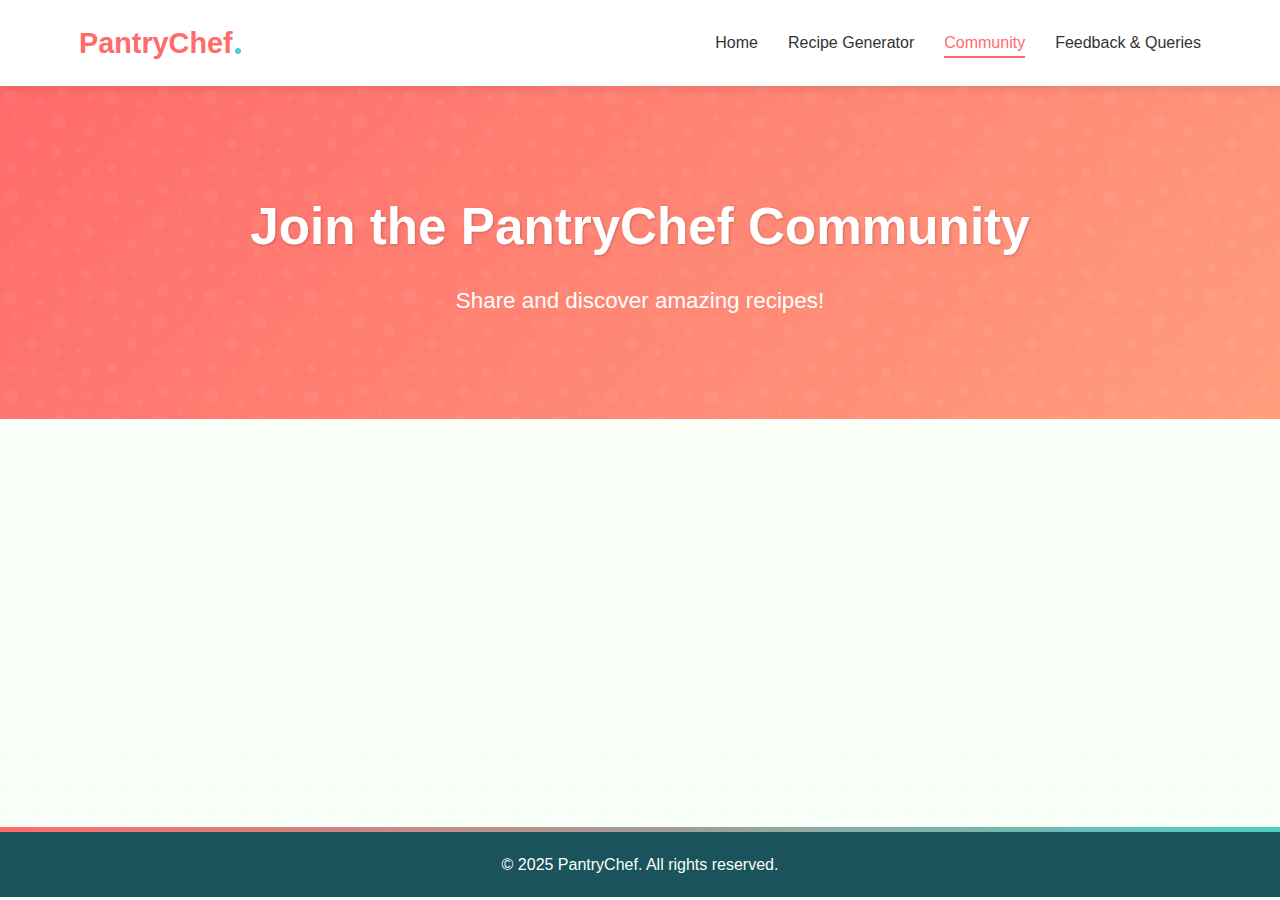
<file: community.html>
<!DOCTYPE html>
<html lang="en">
<head>
    <meta charset="UTF-8">
    <title>Community</title>
    <link rel="stylesheet" href="/static/community.css">
</head>
<body>
    <header>
        <nav class="navbar">
            <div class="container">
                <div class="logo">
                    <a href="index.html">
                        <span>PantryChef</span>
                    </a>
                </div>
                <div class="nav-links">
                    <ul>
                        <li><a href="index.html">Home</a></li>
                        <li><a href="generator.html">Recipe Generator</a></li>
                        <li><a href="community.html" class="active">Community</a></li>
                        <li><a href="contact.html">Feedback & Queries</a></li>
                    </ul>
                </div>
            </div>
        </nav>
    </header>
    
    <section class="community-header">
        <h1>Join the PantryChef Community</h1>
        <p>Share and discover amazing recipes!</p>
    </section>
    
    <section class="community-posts">
        <div class="container">
            <div class="post">
                <h3>User Recipe: Spaghetti Carbonara</h3>
                <p>Delicious and easy-to-make carbonara recipe shared by Sarah!</p>
            </div>
        </div>
    </section>
    
    <footer>
        <p>&copy; 2025 PantryChef. All rights reserved.</p>
    </footer>
</body>
</html>
</file>
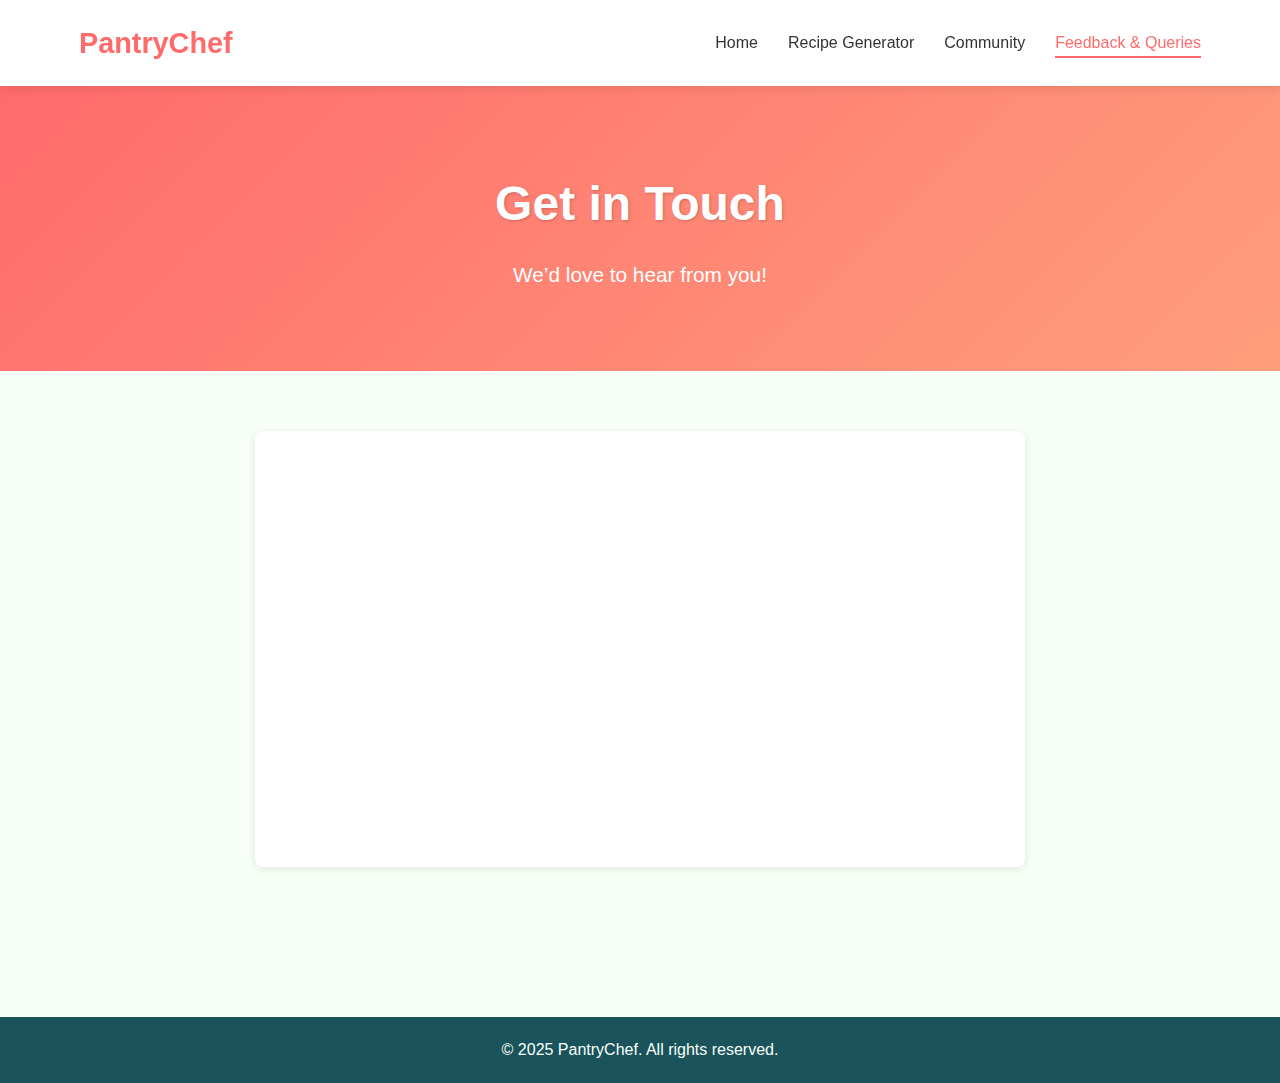
<file: contact.html>
<!DOCTYPE html>
<html lang="en">
<head>
    <meta charset="UTF-8">
    <title>Feedback & Queries</title>
    <link rel="stylesheet" href="/static/contact.css">
</head>
<body>
    <header>
        <nav class="navbar">
            <div class="container">
                <div class="logo">
                    <a href="index.html">
                        <span>PantryChef</span>
                    </a>
                </div>
                <div class="nav-links">
                    <ul>
                        <li><a href="index.html">Home</a></li>
                        <li><a href="generator.html">Recipe Generator</a></li>
                        <li><a href="community.html">Community</a></li>
                        <li><a href="contact.html" class="active">Feedback & Queries</a></li>
                    </ul>
                </div>
            </div>
        </nav>
    </header>
    
    <section class="contact-header">
        <h1>Get in Touch</h1>
        <p>We’d love to hear from you!</p>
    </section>
    
    <section class="contact-form">
        <div class="container">
            <form>
                <input type="text" placeholder="Your Name">
                <input type="email" placeholder="Your Email">
                <textarea placeholder="Your Message"></textarea>
                <button class="btn btn-primary">Send Message</button>
            </form>
        </div>
    </section>
    
    <footer>
        <p>&copy; 2025 PantryChef. All rights reserved.</p>
    </footer>
</body>
</html>
</file>
<file: static/community.css>
/* ===== GLOBAL STYLES ===== */
:root {
    --primary-color: #ff6b6b;
    --secondary-color: #4ecdc4;
    --dark-color: #1a535c;
    --light-color: #f7fff7;
    --grey-color: #eff0f3;
    --shadow: 0 2px 10px rgba(0, 0, 0, 0.1);
    --card-shadow: 0 8px 30px rgba(0, 0, 0, 0.08);
    --border-radius: 8px;
    --transition: all 0.3s ease;
  }
  
  * {
    margin: 0;
    padding: 0;
    box-sizing: border-box;
  }
  
  body {
    font-family: 'Segoe UI', Tahoma, Geneva, Verdana, sans-serif;
    line-height: 1.6;
    color: #333;
    background-color: var(--light-color);
    background-image: linear-gradient(to bottom, rgba(255, 255, 255, 0.8) 0%, rgba(247, 255, 247, 0.8) 100%), 
                      url("data:image/svg+xml,%3Csvg width='60' height='60' viewBox='0 0 60 60' xmlns='http://www.w3.org/2000/svg'%3E%3Cg fill='none' fill-rule='evenodd'%3E%3Cg fill='%23ff6b6b' fill-opacity='0.05'%3E%3Cpath d='M36 34v-4h-2v4h-4v2h4v4h2v-4h4v-2h-4zm0-30V0h-2v4h-4v2h4v4h2V6h4V4h-4zM6 34v-4H4v4H0v2h4v4h2v-4h4v-2H6zM6 4V0H4v4H0v2h4v4h2V6h4V4H6z'/%3E%3C/g%3E%3C/g%3E%3C/svg%3E");
    background-attachment: fixed;
  }
  
  a {
    text-decoration: none;
    color: inherit;
  }
  
  ul {
    list-style: none;
  }
  
  .container {
    width: 90%;
    max-width: 1200px;
    margin: 0 auto;
    padding: 0 15px;
  }
  
  /* ===== NAVBAR STYLES ===== */
  .navbar {
    background-color: white;
    box-shadow: var(--shadow);
    position: sticky;
    top: 0;
    z-index: 100;
  }
  
  .navbar .container {
    display: flex;
    justify-content: space-between;
    align-items: center;
    padding: 20px 15px;
  }
  
  .logo {
    font-size: 1.8rem;
    font-weight: 700;
  }
  
  .logo span {
    color: var(--primary-color);
    position: relative;
  }
  
  .logo span::after {
    content: '';
    position: absolute;
    width: 6px;
    height: 6px;
    background-color: var(--secondary-color);
    border-radius: 50%;
    bottom: 5px;
    right: -8px;
  }
  
  .nav-links ul {
    display: flex;
    gap: 30px;
  }
  
  .nav-links li a {
    font-weight: 500;
    transition: var(--transition);
    padding-bottom: 5px;
    position: relative;
  }
  
  .nav-links li a:hover,
  .nav-links li a.active {
    color: var(--primary-color);
  }
  
  .nav-links li a.active::after,
  .nav-links li a:hover::after {
    content: '';
    position: absolute;
    bottom: -2px;
    left: 0;
    width: 100%;
    height: 2px;
    background-color: var(--primary-color);
    transition: var(--transition);
  }
  
  /* ===== COMMUNITY HEADER SECTION ===== */
  .community-header {
    text-align: center;
    padding: 100px 20px;
    background: linear-gradient(135deg, var(--primary-color) 0%, #ff9e7d 100%);
    color: white;
    position: relative;
    overflow: hidden;
  }
  
  .community-header::before {
    content: '';
    position: absolute;
    top: 0;
    left: 0;
    right: 0;
    bottom: 0;
    background-image: url("data:image/svg+xml,%3Csvg width='100' height='100' viewBox='0 0 100 100' xmlns='http://www.w3.org/2000/svg'%3E%3Cpath d='M11 18c3.866 0 7-3.134 7-7s-3.134-7-7-7-7 3.134-7 7 3.134 7 7 7zm48 25c3.866 0 7-3.134 7-7s-3.134-7-7-7-7 3.134-7 7 3.134 7 7 7zm-43-7c1.657 0 3-1.343 3-3s-1.343-3-3-3-3 1.343-3 3 1.343 3 3 3zm63 31c1.657 0 3-1.343 3-3s-1.343-3-3-3-3 1.343-3 3 1.343 3 3 3zM34 90c1.657 0 3-1.343 3-3s-1.343-3-3-3-3 1.343-3 3 1.343 3 3 3zm56-76c1.657 0 3-1.343 3-3s-1.343-3-3-3-3 1.343-3 3 1.343 3 3 3zM12 86c2.21 0 4-1.79 4-4s-1.79-4-4-4-4 1.79-4 4 1.79 4 4 4zm28-65c2.21 0 4-1.79 4-4s-1.79-4-4-4-4 1.79-4 4 1.79 4 4 4zm23-11c2.76 0 5-2.24 5-5s-2.24-5-5-5-5 2.24-5 5 2.24 5 5 5zm-6 60c2.21 0 4-1.79 4-4s-1.79-4-4-4-4 1.79-4 4 1.79 4 4 4zm29 22c2.76 0 5-2.24 5-5s-2.24-5-5-5-5 2.24-5 5 2.24 5 5 5zM32 63c2.76 0 5-2.24 5-5s-2.24-5-5-5-5 2.24-5 5 2.24 5 5 5zm57-13c2.76 0 5-2.24 5-5s-2.24-5-5-5-5 2.24-5 5 2.24 5 5 5zm-9-21c1.105 0 2-.895 2-2s-.895-2-2-2-2 .895-2 2 .895 2 2 2zM60 91c1.105 0 2-.895 2-2s-.895-2-2-2-2 .895-2 2 .895 2 2 2zM35 41c1.105 0 2-.895 2-2s-.895-2-2-2-2 .895-2 2 .895 2 2 2zM12 60c1.105 0 2-.895 2-2s-.895-2-2-2-2 .895-2 2 .895 2 2 2z' fill='%23ffffff' fill-opacity='0.1' fill-rule='evenodd'/%3E%3C/svg%3E");
    opacity: 0.5;
  }
  
  .community-header h1 {
    font-size: 3.2rem;
    margin-bottom: 15px;
    text-shadow: 1px 1px 3px rgba(0, 0, 0, 0.2);
    position: relative;
    z-index: 1;
  }
  
  .community-header p {
    font-size: 1.4rem;
    max-width: 700px;
    margin: 0 auto;
    position: relative;
    z-index: 1;
  }
  
  /* ===== COMMUNITY POSTS SECTION ===== */
  .community-posts {
    padding: 80px 0;
  }
  
  .community-posts .container {
    display: grid;
    grid-template-columns: repeat(auto-fill, minmax(300px, 1fr));
    gap: 30px;
  }
  
  .post {
    background-color: white;
    border-radius: var(--border-radius);
    box-shadow: var(--card-shadow);
    overflow: hidden;
    transition: var(--transition);
    position: relative;
    padding: 30px;
    cursor: pointer;
    transform: translateY(0);
    border-top: 5px solid var(--primary-color);
  }
  
  .post:hover {
    transform: translateY(-5px);
    box-shadow: 0 15px 30px rgba(0, 0, 0, 0.12);
  }
  
  .post::before {
    content: '';
    position: absolute;
    top: 0;
    left: 0;
    width: 100%;
    height: 100%;
    background: linear-gradient(45deg, transparent 0%, transparent 40%, rgba(255, 107, 107, 0.05) 100%);
    z-index: 0;
  }
  
  .post h3 {
    margin-bottom: 15px;
    color: var(--dark-color);
    position: relative;
    z-index: 1;
    font-size: 1.4rem;
  }
  
  .post p {
    color: #666;
    position: relative;
    z-index: 1;
  }
  
  /* Add a placeholder for images */
  .post::after {
    content: '';
    position: absolute;
    bottom: 0;
    right: 0;
    width: 50px;
    height: 50px;
    background: var(--secondary-color);
    opacity: 0.1;
    border-radius: 50% 0 0 0;
    transition: var(--transition);
  }
  
  .post:hover::after {
    width: 60px;
    height: 60px;
  }
  
  /* Add empty state styling */
  .community-posts .container:empty::before {
    content: 'No posts yet! Be the first to share a recipe.';
    display: block;
    text-align: center;
    grid-column: 1 / -1;
    color: #888;
    font-style: italic;
    margin: 50px 0;
  }
  
  /* ===== FOOTER STYLES ===== */
  footer {
    background-color: var(--dark-color);
    color: var(--light-color);
    text-align: center;
    padding: 20px;
    margin-top: 50px;
    position: relative;
  }
  
  footer::before {
    content: '';
    position: absolute;
    top: -5px;
    left: 0;
    width: 100%;
    height: 5px;
    background: linear-gradient(to right, var(--primary-color), var(--secondary-color));
  }
  
  /* ===== RESPONSIVE DESIGN ===== */
  @media (max-width: 992px) {
    .community-header h1 {
      font-size: 2.8rem;
    }
    
    .post {
      padding: 25px;
    }
  }
  
  @media (max-width: 768px) {
    .community-header {
      padding: 70px 20px;
    }
    
    .community-header h1 {
      font-size: 2.4rem;
    }
    
    .community-header p {
      font-size: 1.2rem;
    }
    
    .community-posts {
      padding: 60px 0;
    }
  }
  
  @media (max-width: 576px) {
    .navbar .container {
      flex-direction: column;
      gap: 15px;
    }
  
    .nav-links ul {
      gap: 15px;
    }
  
    .community-header {
      padding: 50px 15px;
    }
  
    .community-header h1 {
      font-size: 2rem;
    }
  
    .community-header p {
      font-size: 1.1rem;
    }
    
    .community-posts {
      padding: 40px 0;
    }
    
    .community-posts .container {
      grid-template-columns: 1fr;
    }
    
    .post {
      padding: 20px;
    }
  }
  
  /* ===== ANIMATIONS ===== */
  @keyframes fadeInUp {
    from {
      opacity: 0;
      transform: translateY(20px);
    }
    to {
      opacity: 1;
      transform: translateY(0);
    }
  }
  
  .post {
    animation: fadeInUp 0.6s ease-out forwards;
    opacity: 0;
  }
  
  .community-posts .container .post:nth-child(2) {
    animation-delay: 0.1s;
  }
  .community-posts .container .post:nth-child(3) {
    animation-delay: 0.2s;
  }
  .community-posts .container .post:nth-child(4) {
    animation-delay: 0.3s;
  }
  .community-posts .container .post:nth-child(5) {
    animation-delay: 0.4s;
  }
  .community-posts .container .post:nth-child(6) {
    animation-delay: 0.5s;
  }
  
  /* Add a subtle pulse animation to the logo */
  @keyframes pulse {
    0% {
      transform: scale(1);
    }
    50% {
      transform: scale(1.05);
    }
    100% {
      transform: scale(1);
    }
  }
  
  .logo:hover span {
    animation: pulse 1s infinite;
  }
  
  /* Add loading state */
  .community-posts.loading .container::after {
    content: 'Loading community posts...';
    display: block;
    text-align: center;
    grid-column: 1 / -1;
    color: #888;
    padding: 50px 0;
  }
</file>
<file: static/contact.css>
/* ===== GLOBAL STYLES ===== */
:root {
    --primary-color: #ff6b6b;
    --secondary-color: #4ecdc4;
    --dark-color: #1a535c;
    --light-color: #f7fff7;
    --grey-color: #eff0f3;
    --shadow: 0 2px 10px rgba(0, 0, 0, 0.1);
    --border-radius: 8px;
    --transition: all 0.3s ease;
  }
  
  * {
    margin: 0;
    padding: 0;
    box-sizing: border-box;
  }
  
  body {
    font-family: 'Segoe UI', Tahoma, Geneva, Verdana, sans-serif;
    line-height: 1.6;
    color: #333;
    background-color: var(--light-color);
  }
  
  a {
    text-decoration: none;
    color: inherit;
  }
  
  ul {
    list-style: none;
  }
  
  .container {
    width: 90%;
    max-width: 1200px;
    margin: 0 auto;
    padding: 0 15px;
  }
  
  /* ===== NAVBAR STYLES ===== */
  .navbar {
    background-color: white;
    box-shadow: var(--shadow);
    position: sticky;
    top: 0;
    z-index: 100;
  }
  
  .navbar .container {
    display: flex;
    justify-content: space-between;
    align-items: center;
    padding: 20px 15px;
  }
  
  .logo {
    font-size: 1.8rem;
    font-weight: 700;
  }
  
  .logo span {
    color: var(--primary-color);
  }
  
  .nav-links ul {
    display: flex;
    gap: 30px;
  }
  
  .nav-links li a {
    font-weight: 500;
    transition: var(--transition);
    padding-bottom: 5px;
    position: relative;
  }
  
  .nav-links li a:hover,
  .nav-links li a.active {
    color: var(--primary-color);
  }
  
  .nav-links li a.active::after,
  .nav-links li a:hover::after {
    content: '';
    position: absolute;
    bottom: -2px;
    left: 0;
    width: 100%;
    height: 2px;
    background-color: var(--primary-color);
    transition: var(--transition);
  }
  
  /* ===== CONTACT HEADER SECTION ===== */
  .contact-header {
    text-align: center;
    padding: 80px 20px;
    background: linear-gradient(135deg, var(--primary-color) 0%, #ff9e7d 100%);
    color: white;
  }
  
  .contact-header h1 {
    font-size: 3rem;
    margin-bottom: 15px;
    text-shadow: 1px 1px 3px rgba(0, 0, 0, 0.2);
  }
  
  .contact-header p {
    font-size: 1.3rem;
    max-width: 600px;
    margin: 0 auto;
  }
  
  /* ===== CONTACT FORM SECTION ===== */
  .contact-form {
    padding: 80px 0;
  }
  
  .contact-form .container {
    max-width: 800px;
  }
  
  form {
    background-color: white;
    padding: 40px;
    border-radius: var(--border-radius);
    box-shadow: var(--shadow);
    display: flex;
    flex-direction: column;
    gap: 20px;
    transform: translateY(-20px);
    animation: slideUp 0.5s ease forwards;
  }
  
  @keyframes slideUp {
    to {
      transform: translateY(0);
      opacity: 1;
    }
    from {
      transform: translateY(20px);
      opacity: 0;
    }
  }
  
  input, 
  textarea {
    width: 100%;
    padding: 15px;
    border: 1px solid #ddd;
    border-radius: var(--border-radius);
    font-size: 1rem;
    transition: var(--transition);
    font-family: inherit;
  }
  
  input:focus, 
  textarea:focus {
    outline: none;
    border-color: var(--primary-color);
    box-shadow: 0 0 0 2px rgba(255, 107, 107, 0.2);
  }
  
  textarea {
    min-height: 150px;
    resize: vertical;
  }
  
  .btn {
    padding: 14px 28px;
    border: none;
    border-radius: var(--border-radius);
    cursor: pointer;
    font-size: 1rem;
    font-weight: 600;
    transition: var(--transition);
    align-self: flex-start;
  }
  
  .btn-primary {
    background-color: var(--primary-color);
    color: white;
  }
  
  .btn-primary:hover {
    background-color: #ff5252;
    transform: translateY(-2px);
    box-shadow: 0 5px 15px rgba(255, 107, 107, 0.3);
  }
  
  .btn-primary:active {
    transform: translateY(0);
  }
  
  /* ===== FOOTER STYLES ===== */
  footer {
    background-color: var(--dark-color);
    color: var(--light-color);
    text-align: center;
    padding: 20px;
    margin-top: 50px;
  }
  
  /* ===== RESPONSIVE DESIGN ===== */
  @media (max-width: 768px) {
    .contact-header h1 {
      font-size: 2.5rem;
    }
    
    form {
      padding: 30px;
    }
  }
  
  @media (max-width: 576px) {
    .navbar .container {
      flex-direction: column;
      gap: 15px;
    }
  
    .nav-links ul {
      gap: 15px;
    }
  
    .contact-header {
      padding: 60px 15px;
    }
  
    .contact-header h1 {
      font-size: 2rem;
    }
  
    .contact-header p {
      font-size: 1.1rem;
    }
  
    form {
      padding: 25px;
    }
    
    .btn {
      width: 100%;
      text-align: center;
    }
  }
  
  /* ===== ANIMATIONS ===== */
  input, textarea, .btn {
    opacity: 0;
    animation: fadeIn 0.5s ease forwards;
  }
  
  input:nth-child(1) { animation-delay: 0.2s; }
  input:nth-child(2) { animation-delay: 0.3s; }
  textarea { animation-delay: 0.4s; }
  .btn { animation-delay: 0.5s; }
  
  @keyframes fadeIn {
    from {
      opacity: 0;
      transform: translateY(10px);
    }
    to {
      opacity: 1;
      transform: translateY(0);
    }
  }
  
  /* ===== HOVER EFFECTS ===== */
  input:hover, 
  textarea:hover {
    border-color: #ddd;
    box-shadow: 0 2px 5px rgba(0, 0, 0, 0.05);
  }
</file>
